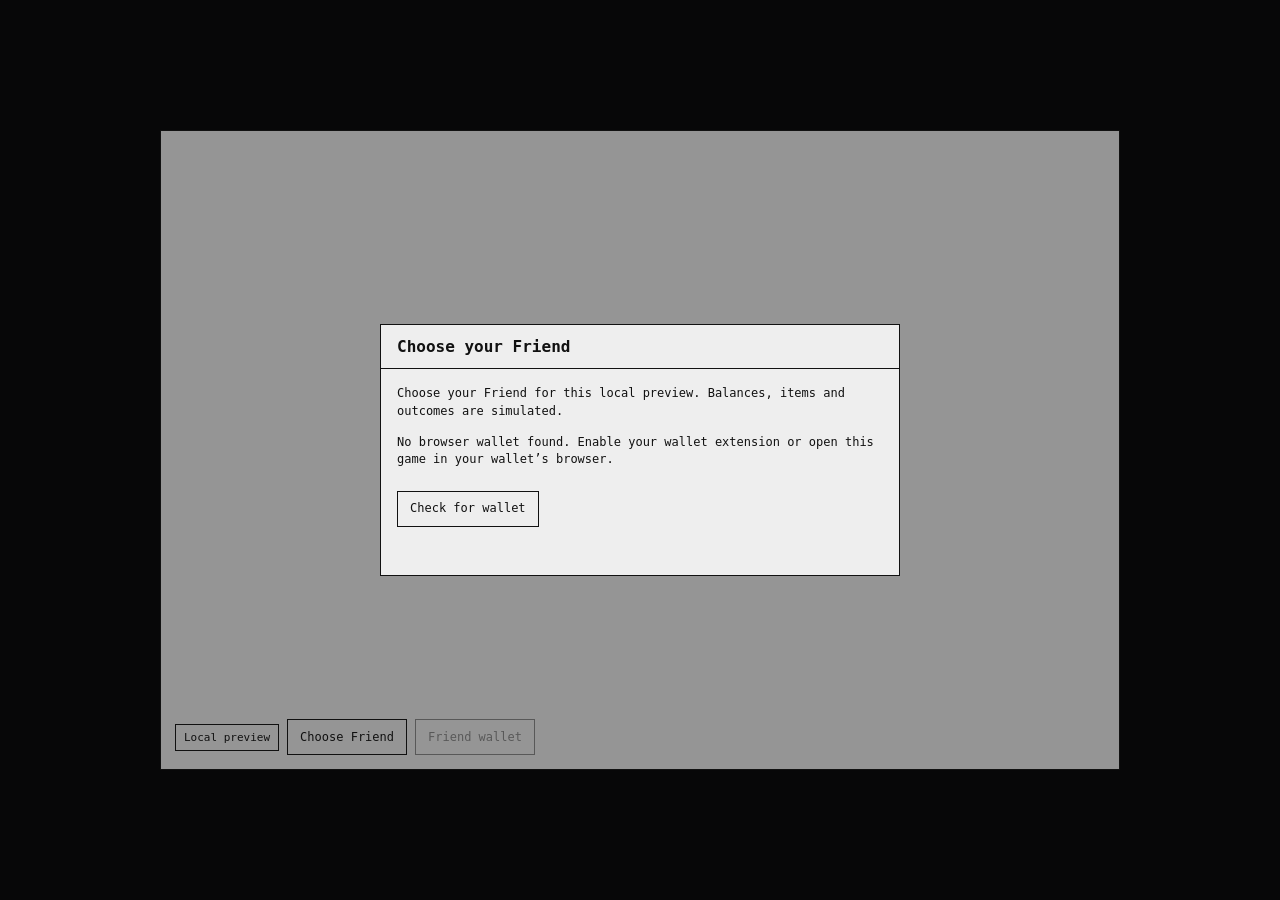
<file: index.html>
<!doctype html>
<html lang="en"><head><meta charset="utf-8"><meta name="viewport" content="width=device-width,initial-scale=1"><title>Friend Guild</title><link rel="stylesheet" href="./runtime.css"><link rel="stylesheet" href="./layout.css"></head><body><main id="root"></main><script src="./runtime.js"></script></body></html>
</file>
<file: runtime.css>
.rf-game-frame{position:relative;isolation:isolate;contain:layout paint;box-sizing:border-box;container-type:inline-size;width:100%;max-width:var(--rf-game-max-width, 960px);aspect-ratio:var(--rf-game-aspect-ratio, 3 / 2);min-width:0;overflow:hidden;color:#111;background:#eee;border:1px solid #111;font:12px/1.4 ui-monospace,monospace}.rf-game-frame *,.rf-frame-scrim *{box-sizing:border-box}.rf-frame-chrome{position:absolute;inset:0;display:flex;flex-direction:column;min-height:0}.rf-frame-toolbar{position:absolute;z-index:2;left:14px;right:70px;bottom:14px;min-width:0;display:flex;align-items:center;gap:8px;pointer-events:none}.rf-frame-toolbar>*{pointer-events:auto;border:1px solid #111;background:#eee;padding:6px 8px}.rf-frame-mode{min-width:0;font:11px ui-monospace,monospace}.rf-frame-toolbar button,.rf-frame-selected-friend{max-width:38%;overflow:hidden;text-overflow:ellipsis;white-space:nowrap}.rf-frame-viewport{position:relative;flex:1;min-width:0;min-height:0;overflow:hidden}.rf-frame-viewport>iframe{width:100%;height:100%;display:block;border:0}.rf-game-frame button,.rf-frame-scrim button{padding:8px 12px;min-height:36px;border:1px solid #111;background:#eee;color:#111;font:inherit;cursor:pointer}.rf-game-frame button:disabled,.rf-frame-scrim button:disabled{opacity:.45;cursor:default}.rf-game-frame button:focus-visible,.rf-frame-scrim button:focus-visible{outline:3px solid #111;outline-offset:-3px}.rf-game-frame button:hover:not(:disabled),.rf-frame-scrim button:hover:not(:disabled){background:#ddd}.rf-frame-scrim{position:absolute;inset:0;z-index:30;padding:20px;display:grid;place-items:center;overflow:hidden;background:#1116;color:#111;font:12px/1.45 ui-monospace,monospace}.rf-frame-menu{display:flex;flex-direction:column;width:100%;max-width:520px;max-height:100%;min-height:0;overflow:hidden;border:1px solid #111;background:#eee;outline:none}.rf-frame-menu-heading{display:flex;flex-shrink:0;gap:12px;align-items:center;justify-content:space-between;padding:10px 16px;border-bottom:1px solid #111}.rf-frame-menu-heading h2{margin:0;font-size:16px}.rf-frame-menu-heading button{font-size:22px;line-height:1}.rf-frame-menu-body{padding:16px;overflow:auto;overscroll-behavior:contain;min-height:0}.rf-frame-menu-body p{margin:0 0 14px}.rf-frame-menu-body h3{margin:0 0 10px}.rf-frame-menu-footer{flex-shrink:0;display:flex;justify-content:flex-end;gap:8px;padding:12px 16px;border-top:1px solid #111}.rf-frame-friends{display:grid;grid-template-columns:repeat(2,minmax(0,1fr));gap:10px;margin-block:16px}.rf-frame-friends button{display:flex;flex-direction:column;align-items:flex-start;text-align:left;gap:6px;min-height:76px}.rf-frame-friends button[aria-pressed=true]{background:#ddd}.rf-frame-friends small,.rf-frame-note{font-size:12px}.rf-frame-address{overflow-wrap:anywhere;font:12px ui-monospace,monospace}.rf-frame-wallet-balance{font:700 28px ui-monospace,monospace}.rf-game-frame .rf-frame-primary,.rf-frame-scrim .rf-frame-primary{background:#111;color:#eee}@container (max-width: 520px){.rf-frame-scrim{padding:6px}.rf-frame-menu-heading{padding:6px 10px}.rf-frame-menu-body{padding:10px}}@media(max-width:520px){.rf-frame-scrim{padding:6px}.rf-frame-menu-heading{padding:6px 10px}.rf-frame-menu-body{padding:10px}.rf-frame-toolbar{left:6px;bottom:6px;right:42px;gap:4px;font-size:9px}.rf-frame-mode{font-size:9px}.rf-frame-toolbar button{padding-inline:7px}}.rf-runtime-status{position:absolute;inset:0;z-index:1;display:flex;flex-direction:column;align-items:center;justify-content:center;margin:0;padding:20px;text-align:center;background:#eee}.rf-runtime-status p{max-width:36em}.rf-runtime-connection{display:flex;flex-wrap:wrap;gap:8px;align-items:center}.rf-runtime-connection p{flex-basis:100%;overflow-wrap:anywhere}:root{--rf-game-max-width: min(960px, calc((100dvh - 4px)*1.5) );--rf-game-aspect-ratio: 3 / 2}html,html body{background:#070708}html body{min-height:100dvh;display:grid;place-items:center}html body>#root{width:100%}@container (max-width: 640px){.rf-game-frame .rf-frame-toolbar{left:8px;bottom:8px;gap:5px}.rf-game-frame .rf-frame-toolbar>*,.rf-game-frame .rf-frame-toolbar button{min-height:28px;padding:3px 7px;font-size:10px}}
</file>
<file: layout.css>
*{box-sizing:border-box}html,body{margin:0;font-family:ui-monospace,monospace;background:#eee}#root{max-width:var(--rf-game-max-width,960px);margin:auto}
</file>
